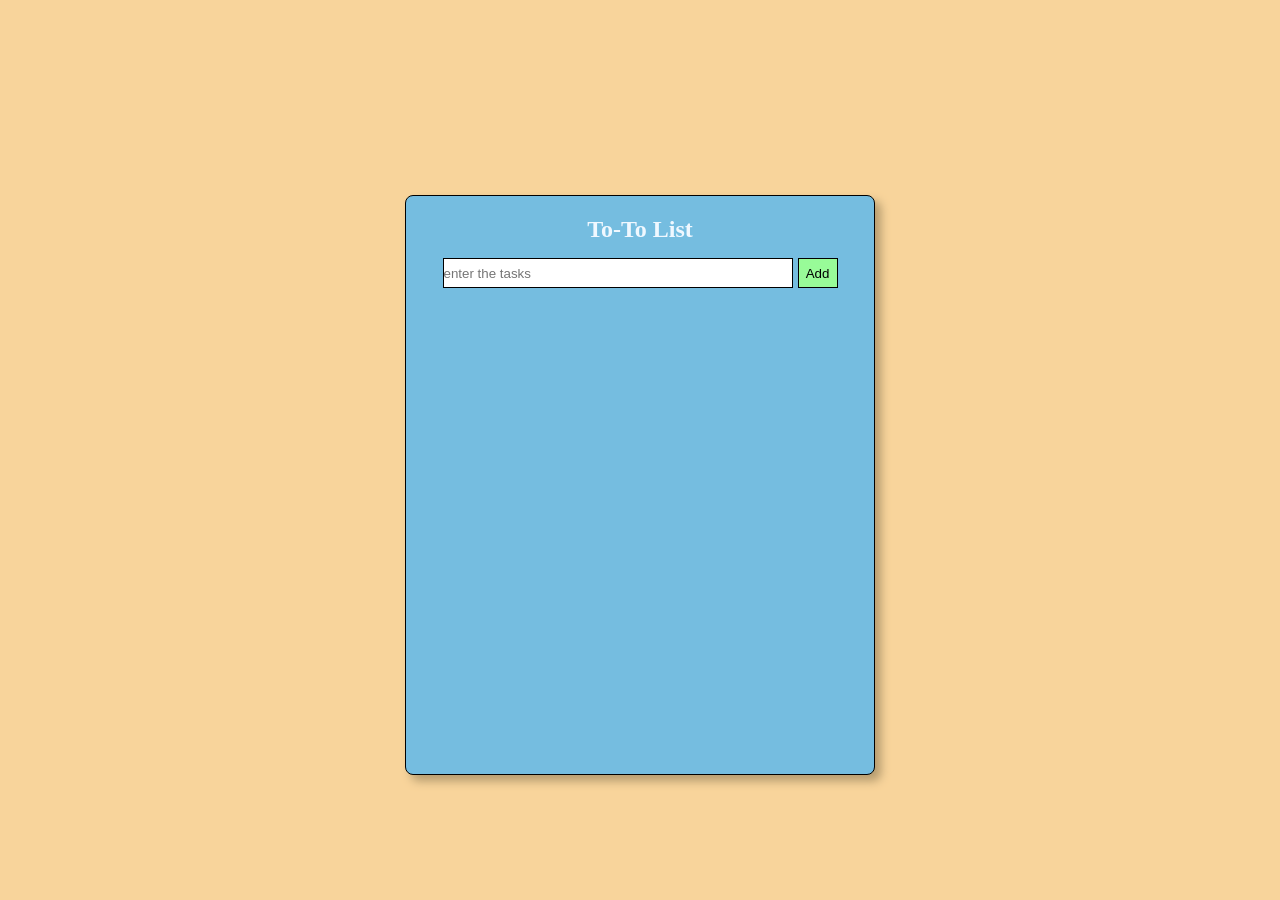
<file: index.html>
<!DOCTYPE html>
<html lang="pt-br">

<head>
    <meta charset="UTF-8">
    <meta http-equiv="X-UA-Compatible" content="IE=edge">
    <meta name="viewport" content="width=device-width, initial-scale=1.0">
    <title>to-do list</title>
    <link rel="stylesheet" href="css/style.css">
</head>

<body>
    <main>
        <section>
            <h1>To-To List</h1>
            <form>
                <input type="text" name="taks" id="tasks" placeholder="enter the tasks">
                <input type="submit" value="Add" id="send">
            </form>
            <div id="taskList">
            </div>
        </section>
    </main>
    <script src="src/index.js"></script>
</body>

</html>
</file>
<file: css/style.css>
* {
    margin: 0;
    padding: 0;
    box-sizing: border-box;
}

:root {
    --SombWhite: #ffffffde;
    --SombBlue: #959fb367;

    --75: #75bde0;
    --F8: #F8D49B;
    --F8B: #F8BC9B;
    --F89: #F89B9B;

}

body main {
    width: 100vw;
    min-height: 100vh;
    display: flex;
    align-items: center;
    justify-content: center;
    background-color: var(--F8);
}

h1 {
    margin-top: 20px;
    color: aliceblue;
}

form {
    margin: 15px;
    width: 400px;
    height: 30px;
    display: flex;
    align-items: center;
    justify-content: space-around;
}

#tasks {
    width: 350px;
    height: 30px;
    border: 1px solid;
}

#send {
    width: 40px;
    height: 30px;
    border: 1px solid;
    background-color: palegreen;
}

section {
    width: 470px;
    height: 580px;
    display: flex;
    overflow: auto;
    margin-top: 70px;
    flex-direction: column;
    align-items: center;
    background-color: var(--75);
    border: 0.5px solid black;
    box-shadow: 6px 6px 10px 0px #b49b6f;
    border-radius: 8px;
}
section::-webkit-scrollbar {
    width: 0px;
    /* width of the entire scrollbar */
}

.paragraph {
    width: 390px;
    word-wrap: break-word;
    padding: 10px;
    margin: 5px;
    border-radius: 10px;
    background-color: var(--F89);
}

/*.pback{
    background-image: linear-gradient(to right bottom, #2fff0094, #6aff0085);
    box-shadow: 2px 2px 4px 0px var(--SombBlue), -4px -4px 5px 0px var(--SombWhite);

.pDisable {
    width: 390px;
    word-wrap: break-word;
    padding: 10px;
    margin: 5px;
    border-radius: 10px;
    box-shadow: 2px 2px 4px 0px var(--SombBlue), -4px -4px 5px 0px var(--SombWhite);
    background-color: rgba(172, 255, 47, 0.382);
}*/

.divBtt {
    display: flex;
    justify-content: right;
    margin-bottom: 20px;
}

.taskCompleted,
.cancelTask,
.editTask {
    flex-direction: row-reverse;
    background-color: rgb(156, 207, 248);
    padding: 3px;
    margin: 5px;
    border: 1px solid;
}

.cancelTask {
    background-color: rgba(241, 73, 73, 0.671);
}
</file>
